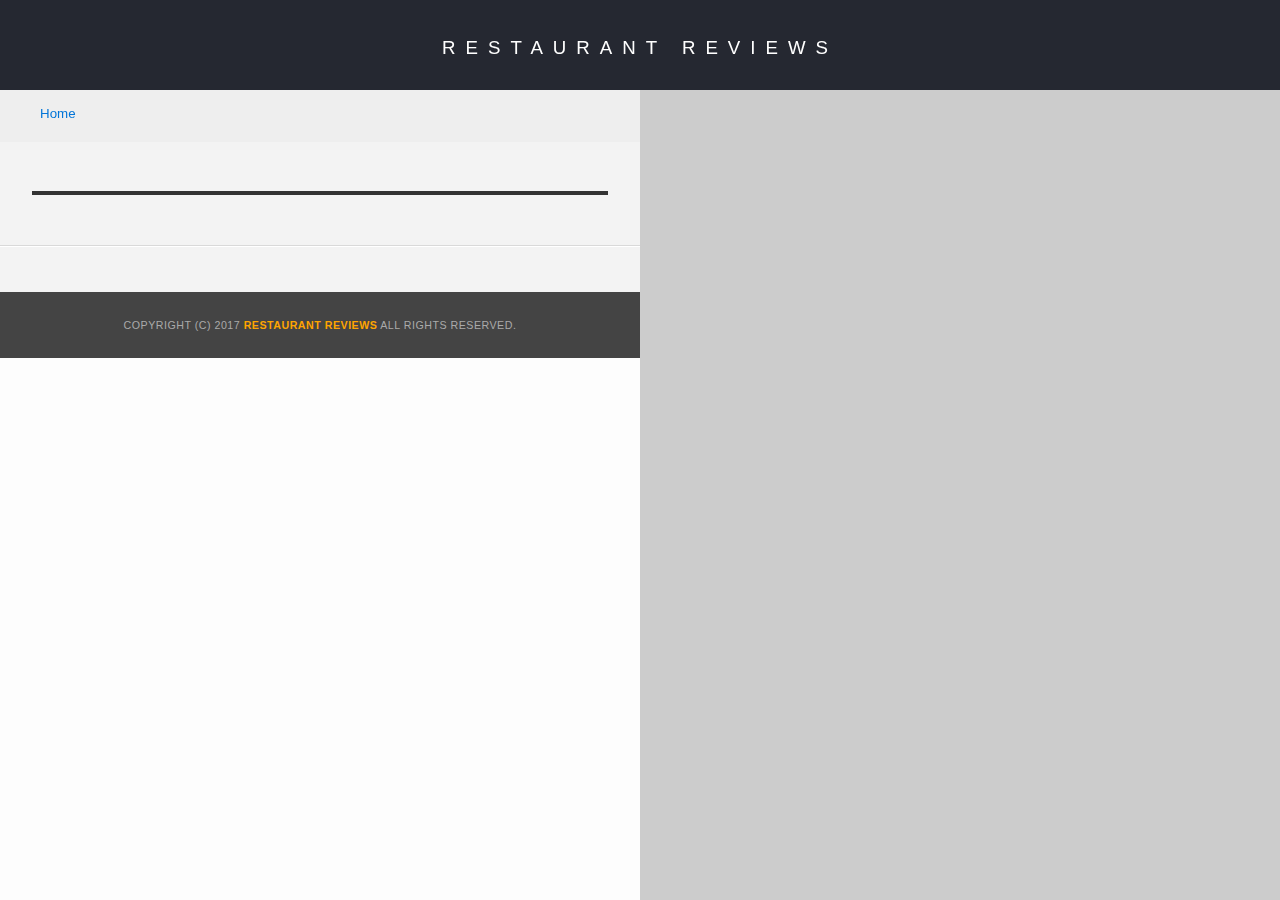
<file: restaurant.html>
<!DOCTYPE html>
<html>

<head>
  <!-- Normalize.css for better cross-browser consistency -->
  <link rel="stylesheet" src="//normalize-css.googlecode.com/svn/trunk/normalize.css" />
  <!-- Main CSS file -->
  <link rel="stylesheet" href="css/styles.css" type="text/css">
  <link rel="stylesheet" href="css/responsive.css" type="text/css">
  <link rel="stylesheet" href="https://unpkg.com/leaflet@1.3.1/dist/leaflet.css" integrity="sha512-Rksm5RenBEKSKFjgI3a41vrjkw4EVPlJ3+OiI65vTjIdo9brlAacEuKOiQ5OFh7cOI1bkDwLqdLw3Zg0cRJAAQ==" crossorigin=""/>
  <meta name="viewport" content="width=device-width,initial-scale=1">
  <title>Restaurant Info</title>
</head>

<body class="inside">
  <!-- Beginning header -->
  <header>
    <!-- Beginning nav -->
    <nav>
      <h1><a href="/" id="title" aria-label="Main Page of the Restaurant">Restaurant Reviews</a></h1>
    </nav>
    <!-- Beginning breadcrumb -->
    <ul id="breadcrumb" role="navigation" aria-label="Navigation through the application">
      <li><a href="/" id="breadcrumbLink" aria-label="Go back to restaraunts list">Home</a></li>
    </ul>
    <!-- End breadcrumb -->
    <!-- End nav -->
  </header>
  <!-- End header -->

  <!-- Beginning main -->
  <main id="maincontent">
    <!-- Beginning map -->
    <section id="map-container">
      <div id="map" role="application" aria-label="Map Content"></div>
    </section>
    <!-- End map -->
    <!-- Beginning restaurant -->
    <section id="restaurant-container">
      <h2 id="restaurant-name"></h2>
      <img id="restaurant-img">
      <p id="restaurant-cuisine"></p>
      <p id="restaurant-address"></p>
      <table id="restaurant-hours"></table>
    </section>
    <!-- end restaurant -->
    <!-- Beginning reviews -->
    <section id="reviews-container">
      <ul id="reviews-list" tabindex="0" aria-label="Reviews List"></ul>
    </section>
    <!-- End reviews -->
  </main>
  <!-- End main -->

  <!-- Beginning footer -->
  <footer id="footer">
    Copyright (c) 2017 <a href="/" tabindex="-1"><strong>Restaurant Reviews</strong></a> All Rights Reserved.
  </footer>
  <!-- End footer -->
  <script type="application/javascript" charset="utf-8" src="sw/IndexController.js"></script>
  <script src="https://unpkg.com/leaflet@1.3.1/dist/leaflet.js" integrity="sha512-/Nsx9X4HebavoBvEBuyp3I7od5tA0UzAxs+j83KgC8PU0kgB4XiK4Lfe4y4cgBtaRJQEIFCW+oC506aPT2L1zw==" crossorigin=""></script>
  <!-- Beginning scripts -->
  <!-- Database helpers -->
  <script type="text/javascript" src="js/dbhelper.js"></script>
  <!-- Main javascript file -->
  <script type="text/javascript" src="js/restaurant_info.js"></script>
  <script type="application/javascript" charset="utf-8" src="sw.js"></script>
  <!-- Google Maps -->
 <!--  <script async defer src="https://maps.googleapis.com/maps/api/js?key=AIzaSyA_tKbW6A5pQ-eupxI56myUnHLqYCzOjKo&libraries=places&callback=initMap"></script> -->
  <!-- End scripts -->

</body>

</html>
</file>
<file: css/styles.css>
@charset "utf-8";
/* CSS Document */

body,td,th,p{
	font-family: Arial, Helvetica, sans-serif;
	font-size: 10pt;
	color: #333;
	line-height: 1.5;
}
body {
	background-color: #fdfdfd;
	margin: 0;
	position:relative;
}
ul, li {
	font-family: Arial, Helvetica, sans-serif;
	font-size: 10pt;
	color: #333;
}
a {
	color: orange;
	text-decoration: none;
}
a:hover, a:focus {
	color: #3397db;
	text-decoration: none;
}
a img{
	border: none 0px #fff;
}
h1, h2, h3, h4, h5, h6 {
  font-family: Arial, Helvetica, sans-serif;
  margin: 0 0 20px;
}
article, aside, canvas, details, figcaption, figure, footer, header, hgroup, menu, nav, section {
	display: block;
}
#maincontent {
  background-color: #f3f3f3;
  min-height: 100%;
}
#footer {
  background-color: #444;
  color: #aaa;
  font-size: 8pt;
  letter-spacing: 0.5px;
  padding: 25px 0;
  text-align: center;
  text-transform: uppercase;
}
/* ====================== Navigation ====================== */
nav {
  width: 100%;
  padding: 25px 0;
  background-color: #252831;
  text-align:center;
}
nav h1 {
  margin: auto;
}
nav h1 a {
  color: #fff;
  font-size: 14pt;
  font-weight: 200;
  letter-spacing: 10px;
  text-transform: uppercase;
}
#breadcrumb {
    padding: 10px 40px 16px;
    list-style: none;
    background-color: #eee;
    font-size: 17px;
    margin: 0;
    width: calc(50% - 80px);
}

/* Display list items side by side */
#breadcrumb li {
    display: inline;
}

/* Add a slash symbol (/) before/behind each list item */
#breadcrumb li+li:before {
    padding: 8px;
    color: black;
    content: "/\00a0";
}

/* Add a color to all links inside the list */
#breadcrumb li a {
    color: #0275d8;
    text-decoration: none;
}

/* Add a color on mouse-over */
#breadcrumb li a:hover {
    color: #01447e;
    text-decoration: underline;
}
/* ====================== Map ====================== */
#map {
  height: 400px;
  width: 100%;
  background-color: #ccc;
}
/* ====================== Restaurant Filtering ====================== */
.filter-options {
  width: 100%;
  height: 50px;
  background-color: #3397DB;
  text-align: center;
}
.filter-options h2 {
  display: inline-block;
  color: white;
  font-size: 1rem;
  font-weight: normal;
  margin: 0 20px;
}
.filter-options select {
  background-color: white;
  border: 1px solid #fff;
  font-family: Arial,sans-serif;
  font-size: 11pt;
  height: 35px;
  letter-spacing: 0;
  margin: 10px;
  padding: 0 10px;
  width: 200px;
}

/* ====================== Restaurant Listing ====================== */
#restaurants-list {
  background-color: #f3f3f3;
  list-style: outside none none;
  margin: 0px auto;
  padding: 30px 15px 60px;
  text-align: center;
}
#restaurants-list li {
  max-width: 780px;
  background-color: #fff;
  border-radius: 15px;
  font-family: Arial,sans-serif;
  margin: 15px auto;
  padding: 25px 50px;
  box-shadow: 0 4px 8px 0 rgba(0, 0, 0, 0.2), 10px 6px 20px 0 rgba(0, 0, 0, 0.19);
}
#restaurants-list .restaurant-img {
  margin: 0px auto;
  background-color: #ccc;
  display: block;  
  border: 2px solid #ccc;
  border-radius: 25px;
  max-width: 90%;
  min-width: 10%;
}
#restaurants-list li h2 {
  color: #f18200;
  font-family: Arial,sans-serif;
  font-size: 18pt;
  font-weight: 200;
  letter-spacing: 0;
  line-height: 1.3;
  margin: 20px 0 10px;
  text-transform: uppercase;
}
#restaurants-list p {
  margin: 0;
  font-size: 12pt;
}
#restaurants-list li a {
  background-color: orange;
  border-bottom: 3px solid #eee;
  border-radius: 10px;
  color: #fff;
  display: inline-block;
  font-size: 14pt;
  margin: 15px 0 0;
  padding: 8px 30px 10px;
  text-align: center;
  text-decoration: none;
  text-transform: uppercase;
}

/* ====================== Restaurant Details ====================== */
.inside header {
  position: fixed;
  top: 0;
  width: 100%;
  z-index: 1000;
}
.inside #map-container {
  background: blue none repeat scroll 0 0;
  height: 92%;
  position: fixed;
  right: 0;
  top: 80px;
  width: 50%;
}
.inside #map {
  background-color: #ccc;
  height: 100%;
  width: 100%;
}
.inside #footer {
  bottom: 0;
  position: absolute;
  width: 50%;
}
#restaurant-name {
  color: #f18200;
  font-family: Arial,sans-serif;
  font-size: 20pt;
  font-weight: 200;
  letter-spacing: 0;
  margin: 15px 0 30px;
  text-transform: uppercase;
  line-height: 1.1;
}
#restaurant-img {
  width: 100%;
  border-radius: 20px;
}
#restaurant-address {
  font-size: 12pt;
  margin: 10px 0px;
  width: 100%;
}
#restaurant-cuisine {
  background-color: #333;
  color: #ddd;
  font-size: 12pt;
  font-weight: 300;
  letter-spacing: 10px;
  margin: 0 0 20px;
  padding: 2px 0;
  text-align: center;
  text-transform: uppercase;
	width: 100%;
}
#restaurant-container, #reviews-container {
  border-bottom: 1px solid #d9d9d9;
  border-top: 1px solid #fff;
  padding: 140px 2.5% 30px;
  box-sizing: border-box;
  width: 50%;
}
#reviews-container {
  padding: 30px 2.5% 80px;
}
#reviews-container h2 {
  color: #f58500;
  font-size: 24pt;
  font-weight: 300;
  letter-spacing: -1px;
  padding-bottom: 1pt;
}
#reviews-list {
  margin: 0;
  padding: 0;
}
#reviews-list li {
  border-radius: 25px 0;
  background-color: #fff;
  border: 2px solid #f3f3f3;
  display: block;
  list-style-type: none;
  margin: 10px 0;
}

#reviews-list li p:first-child{
  border-radius: 25px 0 0 0;
  padding: 10px 20px;
  background-color: #333333;
  margin: 0;
  color: #eee;
}

#reviews-list li p:nth-child(2){
  float: right;
  color: #eee;
}

#reviews-list li p:nth-child(3){
  background: #F1A83C;
  color: #eee;
}

#reviews-list li p {
  padding: 10px 20px;
  margin: 0;
  text-align: justify;
}
#restaurant-hours {
  width: 100%;
}
#restaurant-hours td {
  color: #666;
}
</file>
<file: css/responsive.css>
@media screen and (max-width: 900px) { /* Tablets */
    
    .filter-options {
      height: 40px;
    }
    .filter-options h2 {
      margin: 0 5px;
    }
    .filter-options select {
      font-size: 10pt;
      height: 25px;
      margin: 8px 5px;
      width: 150px;
    }
    
    #restaurants-list {
      padding: 0;
    }
    
    #restaurants-list li {
      border-radius: 0px;
      padding: 15px 0;
      margin: 0 auto 20px;
      box-shadow: 0 4px 8px 0 rgba(0, 0, 0, 0.2), 10px 6px 20px 0 rgba(0, 0, 0, 0.19);
    }
    #restaurants-list .restaurant-img {
      margin: 0px auto;
      border-radius: 20px;
      border: none;
      max-width: 80%;
      max-height: none;
      min-width: 10%;
    }
    
}
  
@media screen and (max-width: 800px) { /* Tablets for certain restaraunt*/
    
    header{
      position: fixed;
      top: 0;
      width: 100%;
      z-index: 2000;
    }
    
    #breadcrumb {
      width: 100%;
    }
  
    #map-container {
      margin: 80px 0 0 0;
    }
  
    .inside #map-container {
      position: relative;
      top: 50px;
      width: 100%;
      height: 350px;
      z-index: 500;
    }
  
    #restaurant-container, #reviews-container {
      padding: 60px 2.5% 30px;
      position: relative;
      width: 100%;
      z-index: 100;
    }
  
    #reviews-container {
      padding-top: 30px;
    }
  
    .inside #footer {
      position: relative;
      width: 100%;
    }
}

@media screen and (max-width: 470px) { /* Phones */
  
    nav h1 a {
      font-size: 12px;
    }
  
    .filter-options h2 {
      font-size: 10pt;
    }
    
    .filter-options select {
      font-size: 8pt;
      width: 120px;
      padding: 5px;
    }
  
    #map {
      height: 300px;
    }
  
    #restaurants-list {
      padding: 0;
    }
    #restaurants-list li {
      border-radius: 0px;
      padding: 0 0 15px 0;
      margin: 0 auto 20px;
      box-shadow: 0 4px 8px 0 rgba(0, 0, 0, 0.2), 10px 6px 20px 0 rgba(0, 0, 0, 0.19);
    }
    #restaurants-list .restaurant-img {
      margin: 0px auto;
      border-radius: 0;
      border: none;
      max-width: 100%;
      max-height: 350px;
      min-width: 10%;
    }
  
}
  
@media screen and (max-width: 330px) { /* Small Phones */
   
    nav h1 a {
        font-size: 10px;
    }

    #map {
        height: 250px;
    }

    .inside #map-container {
        height: 250px;
    }

    .filter-options select {
        font-size: 7pt;
        width: 100px;
        padding: 0;
        margin: 8px 0;
    }
}
  
@media screen and (max-width: 295px) { /* Small Phones */
   
    nav h1 a {
      font-size: 8px;
    }

}
</file>
